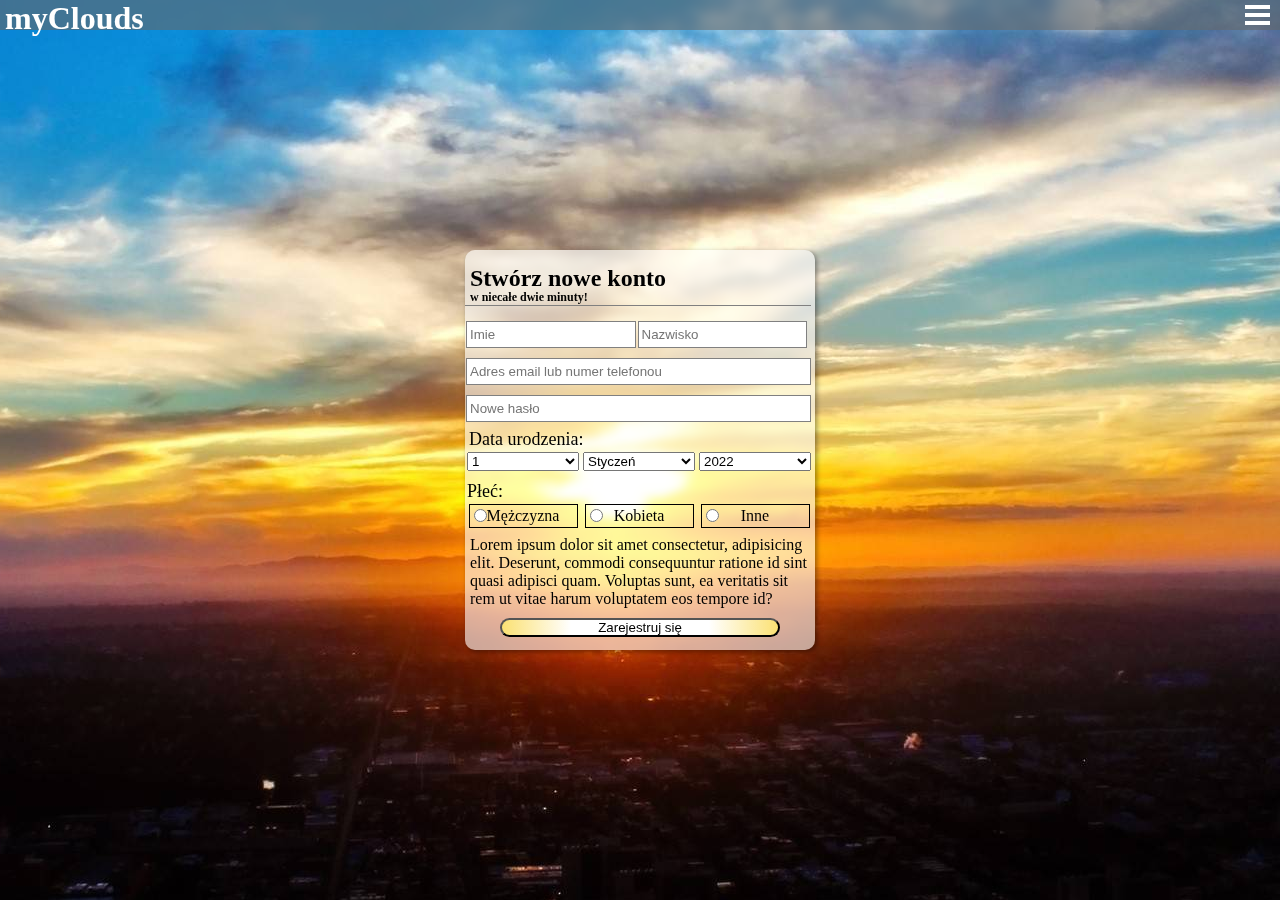
<file: createAccount.html>
<!DOCTYPE html>
<html lang="en">
<head>
    <meta charset="UTF-8">
    <meta name="viewport" content= "width=device-width, initial-scale=1.0">
    <meta name="author" content="Mansh">
    <title>Create New Account</title>
    <meta name="description" content="Registry">
    <link rel="stylesheet" href="style.css">
    <script src="script.js" async></script>
</head>
<body>
    <div class="registryBackground">
    </div>
    <!-- TOP PANEL - LOGO & DROPDOWN MENU -->
    <nav class="pageNavigation">
        <h1 class="logo"> <a href="index.html" id="logoLink">myClouds</a></h1>
        <div class="menuWrapper">
            <ul>
                <a href="#intro"><li>Pomysł na hobby</li></a>
                <li class="timelapseDIYList">Timelapse- zrób to sam!
                    <ul class="timelapseDIY">
                        <a href="#cloud1"> <li>Urządzenie</li> </a>
                        <a href="#cloud2"> <li>Statyw na nasze urządzenie</li> </a>
                        <a href="#cloud3"> <li>Czas</li> </a>
                        <a href="#cloud4"> <li>Obiekt naszego nagrania</li> </a>
                        <a href="#cloud5"> <li>Program do obróbki</li> </a>
                        <a href="#cloud6"> <li>Alternatywna metoda</li> </a>
                    </ul>
                </li>
                <a href="#timelapseGalery"><li>Galeria Timelapse</li></a>
        </ul>
            <form action="forms.txt" method="post" class="loginForm">
                <div class="loginSpace"> <label for="login">Login:</label> <input type="text" name="login" class="login" placeholder="example@domain.org"> <br></div>
                   <div class="passwordSpace"> <label for="password"> Password:</label> <input type="password" name="password" class="password" placeholder="password"> <br></div>
                   <div class="buttonsSpace"> 
                     <input type="submit" value="Log in" class="submitCredentials"> 
                     or 
                     <a href="createAccount.html"><input type="button" value="Create new account" class="createAccountButton"></a>
                 </div>
                    
               </form>
               <div class="colorSpace">
               <button class="burgerMenu">
                <div class="line" id="line1"></div>
                <div class="line" id="line2"></div>
                <div class="line" id="line3"></div>
              </button>
            </div>
            </div>
        
    </nav>
    <!-- REGISTRY PANEL -->
    <section class="registry">
        
        <form action="forms.txt" method="post" class="registryForm">
        <fieldset>
            <legend><h1>Stwórz nowe konto</h1>
                <h3>w niecałe dwie minuty!</h3></legend>
                <div class="name"><input type="text" name="newName" id="newName" placeholder="Imie" required></div>
                <div class="surname"><input type="text" name="newSurname" id="newSurname" placeholder="Nazwisko" required></div>
                <div class="contact"><input type="text" name="newContanct" id="newContact" placeholder="Adres email lub numer telefonou" required></div>
                <div class="newPassword"><input type="password" name="newPassword" id="newPassword" placeholder="Nowe hasło" required></div>
                <div class="birth">
                    <p class="birthDate">Data urodzenia:</p>
                    <select name="birthDay" id="birthDay">
                        <option value="1">1</option>
                        <option value="2">2</option>
                        <option value="3">3</option>
                        <option value="4">4</option>
                        <option value="5">5</option>
                        <option value="6">6</option>
                        <option value="7">7</option>
                        <option value="8">8</option>
                        <option value="9">9</option>
                        <option value="10">10</option>
                        <option value="11">11</option>
                        <option value="12">12</option>
                        <option value="13">13</option>
                        <option value="14">14</option>
                        <option value="15">15</option>
                        <option value="16">16</option>
                        <option value="17">17</option>
                        <option value="18">18</option>
                        <option value="19">19</option>
                        <option value="20">20</option>
                        <option value="21">21</option>
                        <option value="22">22</option>
                        <option value="23">23</option>
                        <option value="24">24</option>
                        <option value="25">25</option>
                        <option value="26">26</option>
                        <option value="27">27</option>
                        <option value="28">28</option>
                        <option value="29">29</option>
                        <option value="30">20</option>
                        <option value="31">31</option>
                    </select>
                    <select name="birthMonth" id="birthMonth">
                        <option value="1">Styczeń</option>
                        <option value="2">Luty</option>
                        <option value="3">Marzec</option>
                        <option value="4">Kwiecień</option>
                        <option value="5">Maj</option>
                        <option value="6">Czerwiec</option>
                        <option value="7">Lipiec</option>
                        <option value="8">Sierpień</option>
                        <option value="9">Wrzesień</option>
                        <option value="10">Październik</option>
                        <option value="11">Listopad</option>
                        <option value="12">Grudzień</option>
                    </select>
                    <select name="birthYear" id="birthYear">
                        <option value="2022">2022</option>
                        <option value="2021">2021</option>
                        <option value="2020">2020</option>
                        <option value="2019">2019</option>
                        <option value="2018">2018</option>
                        <option value="2017">2017</option>
                        <option value="2016">2016</option>
                        <option value="2015">2015</option>
                        <option value="2014">2014</option>
                        <option value="2013">2013</option>
                        <option value="2012">2012</option>
                        <option value="2011">2011</option>
                        <option value="2010">2010</option>
                        <option value="2009">2009</option>
                        <option value="2008">2008</option>
                        <option value="2007">2007</option>
                        <option value="2006">2006</option>
                        <option value="2005">2005</option>
                        <option value="2004">2004</option>
                        <option value="2003">2003</option>
                        <option value="2002">2002</option>
                        <option value="2001">2001</option>
                        <option value="2000">2000</option>
                        <option value="1999">1999</option>
                        <option value="1998">1998</option>
                        <option value="1997">1997</option>
                        <option value="1996">1996</option>
                        <option value="1995">1995</option>
                        <option value="1994">1994</option>
                        <option value="1993">1993</option>
                        <option value="1992">1992</option>
                        <option value="1991">1991</option>
                        <option value="1990">1990</option>
                        <option value="1989">1989</option>
                        <option value="1988">1988</option>
                        <option value="1987">1987</option>
                        <option value="1986">1986</option>
                        <option value="1985">1985</option>
                        <option value="1984">1984</option>
                        <option value="1983">1983</option>
                        <option value="1982">1982</option>
                        <option value="1981">1981</option>
                        <option value="1980">1980</option>
                        <option value="1979">1979</option>
                        <option value="1978">1978</option>
                        <option value="1977">1977</option>
                        <option value="1976">1976</option>
                        <option value="1975">1975</option>
                        <option value="1974">1974</option>
                        <option value="1973">1973</option>
                        <option value="1972">1972</option>
                        <option value="1971">1971</option>
                        <option value="1970">1970</option>
                        <option value="1969">1969</option>
                        <option value="1968">1968</option>
                        <option value="1967">1967</option>
                        <option value="1966">1966</option>
                        <option value="1965">1965</option>
                        <option value="1964">1964</option>
                        <option value="1963">1963</option>
                        <option value="1962">1962</option>
                        <option value="1961">1961</option>
                        <option value="1959">1959</option>
                        <option value="1960">1960</option>
                        <option value="1958">1958</option>
                        <option value="1957">1957</option>
                        <option value="1956">1956</option>
                        <option value="1955">1955</option>
                        <option value="1954">1954</option>
                        <option value="1953">1953</option>
                        <option value="1952">1952</option>
                        <option value="1951">1951</option>
                        <option value="1950">1950</option>
                        <option value="1949">1949</option>
                        <option value="1948">1948</option>
                        <option value="1947">1947</option>
                        <option value="1946">1946</option>
                        <option value="1945">1945</option>
                        <option value="1944">1944</option>
                        <option value="1943">1943</option>
                        <option value="1942">1942</option>
                        <option value="1941">1941</option>
                        <option value="1940">1940</option>
                        <option value="1939">1939</option>
                        <option value="1938">1938</option>
                        <option value="1937">1937</option>
                        <option value="1936">1936</option>
                        <option value="1935">1935</option>
                        <option value="1934">1934</option>
                        <option value="1933">1933</option>
                        <option value="1932">1932</option>
                        <option value="1931">1931</option>
                        <option value="1930">1930</option>
                        <option value="1929">1929</option>
                        <option value="1928">1928</option>
                        <option value="1927">1927</option>
                        <option value="1926">1926</option>
                        <option value="1925">1925</option>
                        <option value="1924">1924</option>
                        <option value="1923">1923</option>
                        <option value="1922">1922</option>
                        <option value="1921">1921</option>
                        <option value="1920">1920</option>
                        <option value="1919">1919</option>
                        <option value="1918">1918</option>
                        <option value="1917">1917</option>
                        <option value="1916">1916</option>
                        <option value="1915">1915</option>
                        <option value="1914">1914</option>
                        <option value="1913">1913</option>
                        <option value="1912">1912</option>
                        <option value="1911">1911</option>
                        <option value="1910">1910</option>
                        <option value="1909">1909</option>
                        <option value="1908">1908</option>
                        <option value="1907">1907</option>
                        <option value="1906">1906</option>
                        <option value="1905">1905</option>
                        <option value="1904">1904</option>
                        <option value="1903">1903</option>
                        <option value="1902">1902</option>
                        <option value="1901">1901</option>
                    </select>
                </div>

                <div class="sex">
                    <p>Płeć:</p>
                    <div class="inputs"><input type="radio" name="sex" id="male" value="male"> <label for="male" >Mężczyzna</label></div>
                    <div class="inputs"><input type="radio" name="sex" id="female" value="female"> <label for="female" >Kobieta</label></div>
                    <div class="inputs"><input type="radio" name="sex" id="Other" value="Other"> <label for="Other" >Inne</label></div>
                </div>
        </fieldset>
        <p>Lorem ipsum dolor sit amet consectetur, adipisicing elit. Deserunt, commodi consequuntur ratione id sint quasi adipisci quam. Voluptas sunt, ea veritatis sit rem ut vitae harum voluptatem eos tempore id?</p>
        <button id="registryButton">Zarejestruj się</button>
    </form>
    </section>
   
</body>
</file>
<file: style.css>
* {
  margin: 0;
  padding: 0;
}

html {
  scroll-behavior: smooth;
}

::-webkit-scrollbar {
  background: rgba(104, 103, 103, 0.6);
  -webkit-backdrop-filter: blur(4px);
          backdrop-filter: blur(4px);
  width: 10px;
}

::-webkit-scrollbar-thumb {
  background: rgba(255, 255, 255, 0.6);
  -webkit-backdrop-filter: blur(4px);
          backdrop-filter: blur(4px);
  border-radius: 50px;
}

::-webkit-scrollbar-thumb:hover {
  background-color: lightblue;
}

.pageNavigation {
  z-index: 100 !important;
  position: fixed;
  display: inline-block;
  background: rgba(104, 103, 103, 0.6);
  -webkit-backdrop-filter: blur(4px);
          backdrop-filter: blur(4px);
  width: calc((100% - 185px));
  height: 30px;
  top: 0px;
}

.pageNavigation .logo {
  position: relative;
  top: 0px;
  left: 5px;
  z-index: 10;
  width: 100px;
}

.pageNavigation .logo #logoLink {
  text-decoration: none;
  color: white;
}

.pageNavigation .logo #logoLink:hover {
  text-shadow: 5px 5px 5px 15px black;
}

.pageNavigation .menuWrapper {
  position: absolute;
  bottom: 0px;
  right: -185px;
  width: 185px;
  -webkit-transition: 2s;
  transition: 2s;
}

.pageNavigation .menuWrapper ul {
  background: rgba(255, 255, 255, 0.6);
  -webkit-backdrop-filter: blur(4px);
          backdrop-filter: blur(4px);
}

.pageNavigation .menuWrapper ul .timelapseDIYList .timelapseTriangle {
  margin-top: -15px;
  margin-bottom: -5px;
  -webkit-transform: rotateZ(180deg);
          transform: rotateZ(180deg);
  -webkit-animation: timelapseDIYDropdown 1s infinite;
          animation: timelapseDIYDropdown 1s infinite;
}

@-webkit-keyframes timelapseDIYDropdown {
  0% {
    -webkit-transform: translateY(-2px) rotateZ(180deg);
            transform: translateY(-2px) rotateZ(180deg);
  }
  50% {
    -webkit-transform: translateY(2px) rotateZ(180deg);
            transform: translateY(2px) rotateZ(180deg);
  }
  100% {
    -webkit-transform: translateY(-2px) rotateZ(180deg);
            transform: translateY(-2px) rotateZ(180deg);
  }
}

@keyframes timelapseDIYDropdown {
  0% {
    -webkit-transform: translateY(-2px) rotateZ(180deg);
            transform: translateY(-2px) rotateZ(180deg);
  }
  50% {
    -webkit-transform: translateY(2px) rotateZ(180deg);
            transform: translateY(2px) rotateZ(180deg);
  }
  100% {
    -webkit-transform: translateY(-2px) rotateZ(180deg);
            transform: translateY(-2px) rotateZ(180deg);
  }
}

.pageNavigation .menuWrapper ul .timelapseDIYList .timelapseTriangleOn {
  -webkit-animation: timelapseDIYDropdownOn 1s infinite;
          animation: timelapseDIYDropdownOn 1s infinite;
}

@-webkit-keyframes timelapseDIYDropdownOn {
  0% {
    -webkit-transform: translateY(-2px);
            transform: translateY(-2px);
  }
  50% {
    -webkit-transform: translateY(2px);
            transform: translateY(2px);
  }
  100% {
    -webkit-transform: translateY(-2px);
            transform: translateY(-2px);
  }
}

@keyframes timelapseDIYDropdownOn {
  0% {
    -webkit-transform: translateY(-2px);
            transform: translateY(-2px);
  }
  50% {
    -webkit-transform: translateY(2px);
            transform: translateY(2px);
  }
  100% {
    -webkit-transform: translateY(-2px);
            transform: translateY(-2px);
  }
}

.pageNavigation .menuWrapper ul a {
  position: relative;
  width: 100%;
  text-align: center;
  height: 30px;
  border: 1px solid black;
  line-height: 30px;
  display: block;
  text-decoration: none;
}

.pageNavigation .menuWrapper ul a li {
  list-style-type: none;
  color: black;
}

.pageNavigation .menuWrapper ul a li:hover {
  background: rgba(104, 103, 103, 0.6);
  -webkit-backdrop-filter: blur(4px);
          backdrop-filter: blur(4px);
}

.pageNavigation .menuWrapper ul li {
  list-style-type: none;
  color: black;
  line-height: 30px;
  text-align: center;
  width: 100%;
  overflow: hidden;
}

.pageNavigation .menuWrapper ul li:hover {
  cursor: pointer;
}

.pageNavigation .menuWrapper ul li .timelapseDIY {
  margin: 0;
  position: relative;
  display: none;
}

.pageNavigation .menuWrapper ul li .timelapseDIYOn {
  display: block;
}

.pageNavigation .menuWrapper .loginForm {
  text-align: center;
  margin: 0px 0px;
  padding-top: 10px;
  padding-bottom: 10px;
  background: rgba(255, 255, 255, 0.6);
  -webkit-backdrop-filter: blur(4px);
          backdrop-filter: blur(4px);
}

.pageNavigation .menuWrapper .loginForm .buttonsSpace {
  font-size: 10px;
  margin: 10px 0px;
}

.pageNavigation .menuWrapper .loginForm .buttonsSpace .submitCredentials:hover, .pageNavigation .menuWrapper .loginForm .buttonsSpace .createAccountButton:hover {
  cursor: pointer;
}

.pageNavigation .menuWrapper .colorSpace {
  position: relative;
  bottom: 0px;
  width: 100%;
  height: 30px;
  background: rgba(104, 103, 103, 0.6);
  -webkit-backdrop-filter: blur(4px);
          backdrop-filter: blur(4px);
}

.pageNavigation .menuWrapper .colorSpace .burgerMenu {
  border: none;
  background-color: rgba(0, 0, 0, 0);
  position: absolute;
  top: 1px;
  right: 10px;
}

.pageNavigation .menuWrapper .colorSpace .burgerMenu:hover {
  cursor: pointer;
}

.pageNavigation .menuWrapper .colorSpace .burgerMenu:hover .line {
  background-color: lightblue;
}

.pageNavigation .menuWrapper .colorSpace .burgerMenu .line {
  position: relative;
  width: 25px;
  height: 4px;
  margin: 4px 0px;
  background-color: white;
  -webkit-transition: 2s;
  transition: 2s;
}

.pageNavigation .menuWrapperOn {
  -webkit-transition: 2s;
  transition: 2s;
  -webkit-transform: translateY(calc(100% - 30px));
          transform: translateY(calc(100% - 30px));
}

.pageNavigation .menuWrapperOn .burgerMenu #line1 {
  -webkit-transition: 2s;
  transition: 2s;
  -webkit-transform: translate(2px, 8px) rotate(45deg);
          transform: translate(2px, 8px) rotate(45deg);
}

.pageNavigation .menuWrapperOn .burgerMenu #line2 {
  -webkit-transition: 2s;
  transition: 2s;
  -webkit-transform: scaleX(0);
          transform: scaleX(0);
}

.pageNavigation .menuWrapperOn .burgerMenu #line3 {
  -webkit-transition: 2s;
  transition: 2s;
  -webkit-transform: translate(2px, -8px) rotate(-45deg);
          transform: translate(2px, -8px) rotate(-45deg);
}

@media screen and (max-width: 800px) {
  .pageNavigation {
    width: 100%;
  }
  .pageNavigation .menuWrapper {
    position: absolute;
    width: 100%;
    left: 0px;
    z-index: 20;
    background-color: rgba(0, 0, 0, 0);
    -webkit-backdrop-filter: none;
            backdrop-filter: none;
    -webkit-transition: 2s;
    transition: 2s;
  }
  .pageNavigation .menuWrapper ul .timelapseDIYList {
    line-height: 50px;
    font-size: 30px;
  }
  .pageNavigation .menuWrapper ul .timelapseDIYList ul a li {
    font-size: 20px;
  }
  .pageNavigation .menuWrapper ul a {
    height: 50px;
  }
  .pageNavigation .menuWrapper ul a li {
    position: relative;
    line-height: 50px;
    font-size: 30px;
  }
  .pageNavigation .menuWrapper .loginForm .loginSpace, .pageNavigation .menuWrapper .loginForm .passwordSpace {
    font-size: 30px;
  }
  .pageNavigation .menuWrapper .loginForm .loginSpace .login, .pageNavigation .menuWrapper .loginForm .loginSpace .password, .pageNavigation .menuWrapper .loginForm .passwordSpace .login, .pageNavigation .menuWrapper .loginForm .passwordSpace .password {
    width: 250px;
    height: 35px;
    font-size: 22px;
    padding-left: 10px;
    margin: 4px 0px 4px 0px;
  }
  .pageNavigation .menuWrapper .loginForm .loginSpace .login, .pageNavigation .menuWrapper .loginForm .passwordSpace .login {
    margin-left: 43px;
  }
  .pageNavigation .menuWrapper .loginForm .buttonsSpace {
    font-size: 18px;
  }
  .pageNavigation .menuWrapper .loginForm .buttonsSpace .submitCredentials, .pageNavigation .menuWrapper .loginForm .buttonsSpace .createAccountButton {
    font-size: 20px;
    padding: 5px;
  }
  .pageNavigation .menuWrapper .colorSpace {
    background-color: rgba(0, 0, 0, 0);
    -webkit-backdrop-filter: none;
            backdrop-filter: none;
    -webkit-transition: 2s;
    transition: 2s;
  }
  .pageNavigation .menuWrapper .colorSpace .burgerMenu {
    position: absolute;
    right: 5px;
  }
  .pageNavigation .menuWrapperOn {
    background: rgba(255, 255, 255, 0.6);
    -webkit-backdrop-filter: blur(4px);
            backdrop-filter: blur(4px);
    -webkit-transition: 2s;
    transition: 2s;
  }
  .pageNavigation .menuWrapperOn .colorSpace {
    background: rgba(104, 103, 103, 0.6);
    -webkit-backdrop-filter: blur(4px);
            backdrop-filter: blur(4px);
    -webkit-transition: 2s;
    transition: 2s;
  }
}

.videoBackground {
  height: 100vh;
  overflow: hidden;
}

.videoBackground .videoBg {
  position: relative;
  background-position: center center;
  z-index: -100;
}

.videoBackground .whiteWindow {
  position: absolute;
  bottom: 0px;
  z-index: 1;
  width: 100%;
}

.intro {
  position: relative;
}

.intro .cloudsStaring {
  width: 100%;
  position: relative;
}

.intro .headerIntro {
  position: absolute;
  direction: rtl;
  top: 150px;
  right: 150px;
  width: 60%;
  font-size: 2.6em;
  font-weight: 600;
}

.intro h1 {
  position: absolute;
  direction: ltr;
  top: 70%;
  left: 150px;
  color: white;
  width: 60%;
  font-size: 2.6em;
  font-weight: 600;
}

@media only screen and (max-width: 1450px) and (min-width: 800px) {
  .intro .headerIntro, .intro h1 {
    font-size: 25px;
  }
  .intro h1 {
    top: 65%;
  }
}

@media screen and (max-width: 800px) {
  .videoBackground .videoBg {
    margin-left: -50%;
  }
  .intro {
    overflow-x: hidden;
  }
  .intro .cloudsStaring {
    height: 100vh;
  }
  .intro .headerIntro {
    font-size: 16px;
    top: 10%;
    right: 10%;
    width: 80%;
  }
  .intro h1 {
    font-size: 12px;
    left: 10%;
    bottom: 10%;
    width: 80%;
  }
}

#timelapseDIY header {
  margin-bottom: -110px;
}

#timelapseDIY header .brain {
  width: 100%;
  margin-top: -150px;
  position: relative;
  margin-bottom: -110px;
}

#timelapseDIY header h1 {
  font-size: 2.8rem;
  position: relative;
  top: -220px;
  color: black;
  text-align: center;
  -webkit-text-stroke-width: 1px;
  -webkit-text-stroke-color: white;
}

@media screen and (max-width: 900px) {
  #timelapseDIY {
    width: 100%;
  }
  #timelapseDIY header .brain {
    height: 100vh;
    margin-top: -150px;
    position: relative;
    margin-bottom: -110px;
  }
  #timelapseDIY header h1 {
    font-size: 25px;
    position: relative;
    top: -320px;
    color: white;
    text-align: center;
    text-shadow: 1px 1px 2px black, -1px -1px 2px black;
  }
}

#cloud1 {
  height: 100vh;
  width: 100%;
  overflow: hidden;
  position: relative;
  background-attachment: fixed;
  background-repeat: no-repeat;
  background-position: center center;
  background-size: cover;
  background-image: url("images/cloud1.jpg");
}

#cloud1 .cloudName {
  position: relative;
  text-align: center;
  top: 0;
  width: 100%;
  height: 50px;
  line-height: 50px;
  font-size: 25px;
  color: white;
  background-color: black;
  opacity: 0.8;
}

#cloud2 {
  height: 100vh;
  width: 100%;
  overflow: hidden;
  position: relative;
  background-attachment: fixed;
  background-repeat: no-repeat;
  background-position: center center;
  background-size: cover;
  background-image: url("images/cloud2.jpg");
}

#cloud2 .cloudName {
  position: relative;
  text-align: center;
  top: 0;
  width: 100%;
  height: 50px;
  line-height: 50px;
  font-size: 25px;
  color: white;
  background-color: black;
  opacity: 0.8;
}

#cloud3 {
  height: 100vh;
  width: 100%;
  overflow: hidden;
  position: relative;
  background-attachment: fixed;
  background-repeat: no-repeat;
  background-position: center center;
  background-size: cover;
  background-image: url("images/cloud3.jpg");
}

#cloud3 .cloudName {
  position: relative;
  text-align: center;
  top: 0;
  width: 100%;
  height: 50px;
  line-height: 50px;
  font-size: 25px;
  color: white;
  background-color: black;
  opacity: 0.8;
}

#cloud4 {
  height: 100vh;
  width: 100%;
  overflow: hidden;
  position: relative;
  background-attachment: fixed;
  background-repeat: no-repeat;
  background-position: center center;
  background-size: cover;
  background-image: url("images/cloud4.jpg");
}

#cloud4 .cloudName {
  position: relative;
  text-align: center;
  top: 0;
  width: 100%;
  height: 50px;
  line-height: 50px;
  font-size: 25px;
  color: white;
  background-color: black;
  opacity: 0.8;
}

#cloud5 {
  height: 100vh;
  width: 100%;
  overflow: hidden;
  position: relative;
  background-attachment: fixed;
  background-repeat: no-repeat;
  background-position: center center;
  background-size: cover;
  background-image: url("images/cloud5.jpg");
}

#cloud5 .cloudName {
  position: relative;
  text-align: center;
  top: 0;
  width: 100%;
  height: 50px;
  line-height: 50px;
  font-size: 25px;
  color: white;
  background-color: black;
  opacity: 0.8;
}

#cloud6 {
  height: 100vh;
  width: 100%;
  overflow: hidden;
  position: relative;
  background-attachment: fixed;
  background-repeat: no-repeat;
  background-position: center center;
  background-size: cover;
  background-image: url("images/cloud6.jpg");
}

#cloud6 .cloudName {
  position: relative;
  text-align: center;
  top: 0;
  width: 100%;
  height: 50px;
  line-height: 50px;
  font-size: 25px;
  color: white;
  background-color: black;
  opacity: 0.8;
}

.cloud1, .easingOn {
  height: 100%;
  width: 100%;
  overflow: hidden;
  position: relative;
  color: black;
  font-size: 35px;
  opacity: 0;
  -webkit-transition: 1s;
  transition: 1s;
  line-height: 100vh;
  text-align: center;
  left: 10%;
}

.cloud1 .stepsContainer, .easingOn .stepsContainer {
  position: relative;
  margin: 0 25%;
  width: 70%;
  height: 90%;
  border-radius: 0 0 20px 20px;
  background: rgba(255, 255, 255, 0.6);
  -webkit-backdrop-filter: blur(4px);
          backdrop-filter: blur(4px);
  display: -ms-grid;
  display: grid;
  -ms-grid-columns: 2fr 1fr;
      grid-template-columns: 2fr 1fr;
  -ms-grid-rows: 1fr;
      grid-template-rows: 1fr;
  -webkit-box-align: center;
      -ms-flex-align: center;
          align-items: center;
  text-align: center;
}

.cloud1 .stepsContainer p, .easingOn .stepsContainer p {
  position: relative;
  font-size: 20px;
  width: 100%;
  height: 100%;
  font-family: Arial, Helvetica, sans-serif;
  line-height: 25px;
  padding: 50px;
  display: -webkit-box;
  display: -ms-flexbox;
  display: flex;
  -webkit-box-align: center;
      -ms-flex-align: center;
          align-items: center;
}

.cloud1 .stepsContainer .stepsImages, .easingOn .stepsContainer .stepsImages {
  position: relative;
  padding: 50px 50px 50px 50px;
  width: 200px;
}

@media screen and (max-width: 800px) {
  .cloud1 .stepsContainer, .easingOn .stepsContainer {
    position: relative;
    width: 110%;
    height: 100%;
    left: -10%;
    margin: 0 10% 0 10%;
    padding: 0;
    display: -webkit-box;
    display: -ms-flexbox;
    display: flex;
    -webkit-box-orient: vertical;
    -webkit-box-direction: normal;
        -ms-flex-direction: column;
            flex-direction: column;
  }
  .cloud1 .stepsContainer p, .easingOn .stepsContainer p {
    width: 80%;
    margin: 0;
    text-align: center;
  }
  .cloud1 .stepsContainer img, .easingOn .stepsContainer img {
    max-width: 150px;
    bottom: 50px;
  }
}

.cloud2 {
  height: 100%;
  width: 100%;
  overflow: hidden;
  position: relative;
  color: black;
  font-size: 35px;
  opacity: 0;
  -webkit-transition: 1s;
  transition: 1s;
  line-height: 100vh;
  text-align: center;
  left: 10%;
}

.cloud2 .stepsContainer {
  position: relative;
  margin: 0 25%;
  width: 70%;
  height: 90%;
  border-radius: 0 0 20px 20px;
  background: rgba(255, 255, 255, 0.6);
  -webkit-backdrop-filter: blur(4px);
          backdrop-filter: blur(4px);
  display: -ms-grid;
  display: grid;
  -ms-grid-columns: 2fr 1fr;
      grid-template-columns: 2fr 1fr;
  -ms-grid-rows: 1fr;
      grid-template-rows: 1fr;
  -webkit-box-align: center;
      -ms-flex-align: center;
          align-items: center;
  text-align: center;
}

.cloud2 .stepsContainer p {
  position: relative;
  font-size: 20px;
  width: 100%;
  height: 100%;
  font-family: Arial, Helvetica, sans-serif;
  line-height: 25px;
  padding: 50px;
  display: -webkit-box;
  display: -ms-flexbox;
  display: flex;
  -webkit-box-align: center;
      -ms-flex-align: center;
          align-items: center;
}

.cloud2 .stepsContainer .stepsImages {
  position: relative;
  padding: 50px 50px 50px 50px;
  width: 200px;
}

@media screen and (max-width: 800px) {
  .cloud2 .stepsContainer {
    position: relative;
    width: 110%;
    height: 100%;
    left: -10%;
    margin: 0 10% 0 10%;
    padding: 0;
    display: -webkit-box;
    display: -ms-flexbox;
    display: flex;
    -webkit-box-orient: vertical;
    -webkit-box-direction: normal;
        -ms-flex-direction: column;
            flex-direction: column;
  }
  .cloud2 .stepsContainer p {
    width: 80%;
    margin: 0;
    text-align: center;
  }
  .cloud2 .stepsContainer img {
    max-width: 150px;
    bottom: 50px;
  }
}

.cloud3 {
  height: 100%;
  width: 100%;
  overflow: hidden;
  position: relative;
  color: black;
  font-size: 35px;
  opacity: 0;
  -webkit-transition: 1s;
  transition: 1s;
  line-height: 100vh;
  text-align: center;
  left: 10%;
}

.cloud3 .stepsContainer {
  position: relative;
  margin: 0 25%;
  width: 70%;
  height: 90%;
  border-radius: 0 0 20px 20px;
  background: rgba(255, 255, 255, 0.6);
  -webkit-backdrop-filter: blur(4px);
          backdrop-filter: blur(4px);
  display: -ms-grid;
  display: grid;
  -ms-grid-columns: 2fr 1fr;
      grid-template-columns: 2fr 1fr;
  -ms-grid-rows: 1fr;
      grid-template-rows: 1fr;
  -webkit-box-align: center;
      -ms-flex-align: center;
          align-items: center;
  text-align: center;
}

.cloud3 .stepsContainer p {
  position: relative;
  font-size: 20px;
  width: 100%;
  height: 100%;
  font-family: Arial, Helvetica, sans-serif;
  line-height: 25px;
  padding: 50px;
  display: -webkit-box;
  display: -ms-flexbox;
  display: flex;
  -webkit-box-align: center;
      -ms-flex-align: center;
          align-items: center;
}

.cloud3 .stepsContainer .stepsImages {
  position: relative;
  padding: 50px 50px 50px 50px;
  width: 200px;
}

@media screen and (max-width: 800px) {
  .cloud3 .stepsContainer {
    position: relative;
    width: 110%;
    height: 100%;
    left: -10%;
    margin: 0 10% 0 10%;
    padding: 0;
    display: -webkit-box;
    display: -ms-flexbox;
    display: flex;
    -webkit-box-orient: vertical;
    -webkit-box-direction: normal;
        -ms-flex-direction: column;
            flex-direction: column;
  }
  .cloud3 .stepsContainer p {
    width: 80%;
    margin: 0;
    text-align: center;
  }
  .cloud3 .stepsContainer img {
    max-width: 150px;
    bottom: 50px;
  }
}

.cloud4 {
  height: 100%;
  width: 100%;
  overflow: hidden;
  position: relative;
  color: black;
  font-size: 35px;
  opacity: 0;
  -webkit-transition: 1s;
  transition: 1s;
  line-height: 100vh;
  text-align: center;
  left: 10%;
}

.cloud4 .stepsContainer {
  position: relative;
  margin: 0 25%;
  width: 70%;
  height: 90%;
  border-radius: 0 0 20px 20px;
  background: rgba(255, 255, 255, 0.6);
  -webkit-backdrop-filter: blur(4px);
          backdrop-filter: blur(4px);
  display: -ms-grid;
  display: grid;
  -ms-grid-columns: 2fr 1fr;
      grid-template-columns: 2fr 1fr;
  -ms-grid-rows: 1fr;
      grid-template-rows: 1fr;
  -webkit-box-align: center;
      -ms-flex-align: center;
          align-items: center;
  text-align: center;
}

.cloud4 .stepsContainer p {
  position: relative;
  font-size: 20px;
  width: 100%;
  height: 100%;
  font-family: Arial, Helvetica, sans-serif;
  line-height: 25px;
  padding: 50px;
  display: -webkit-box;
  display: -ms-flexbox;
  display: flex;
  -webkit-box-align: center;
      -ms-flex-align: center;
          align-items: center;
}

.cloud4 .stepsContainer .stepsImages {
  position: relative;
  padding: 50px 50px 50px 50px;
  width: 200px;
}

@media screen and (max-width: 800px) {
  .cloud4 .stepsContainer {
    position: relative;
    width: 110%;
    height: 100%;
    left: -10%;
    margin: 0 10% 0 10%;
    padding: 0;
    display: -webkit-box;
    display: -ms-flexbox;
    display: flex;
    -webkit-box-orient: vertical;
    -webkit-box-direction: normal;
        -ms-flex-direction: column;
            flex-direction: column;
  }
  .cloud4 .stepsContainer p {
    width: 80%;
    margin: 0;
    text-align: center;
  }
  .cloud4 .stepsContainer img {
    max-width: 150px;
    bottom: 50px;
  }
}

.cloud5 {
  height: 100%;
  width: 100%;
  overflow: hidden;
  position: relative;
  color: black;
  font-size: 35px;
  opacity: 0;
  -webkit-transition: 1s;
  transition: 1s;
  line-height: 100vh;
  text-align: center;
  left: 10%;
}

.cloud5 .stepsContainer {
  position: relative;
  margin: 0 25%;
  width: 70%;
  height: 90%;
  border-radius: 0 0 20px 20px;
  background: rgba(255, 255, 255, 0.6);
  -webkit-backdrop-filter: blur(4px);
          backdrop-filter: blur(4px);
  display: -ms-grid;
  display: grid;
  -ms-grid-columns: 2fr 1fr;
      grid-template-columns: 2fr 1fr;
  -ms-grid-rows: 1fr;
      grid-template-rows: 1fr;
  -webkit-box-align: center;
      -ms-flex-align: center;
          align-items: center;
  text-align: center;
}

.cloud5 .stepsContainer p {
  position: relative;
  font-size: 20px;
  width: 100%;
  height: 100%;
  font-family: Arial, Helvetica, sans-serif;
  line-height: 25px;
  padding: 50px;
  display: -webkit-box;
  display: -ms-flexbox;
  display: flex;
  -webkit-box-align: center;
      -ms-flex-align: center;
          align-items: center;
}

.cloud5 .stepsContainer .stepsImages {
  position: relative;
  padding: 50px 50px 50px 50px;
  width: 200px;
}

@media screen and (max-width: 800px) {
  .cloud5 .stepsContainer {
    position: relative;
    width: 110%;
    height: 100%;
    left: -10%;
    margin: 0 10% 0 10%;
    padding: 0;
    display: -webkit-box;
    display: -ms-flexbox;
    display: flex;
    -webkit-box-orient: vertical;
    -webkit-box-direction: normal;
        -ms-flex-direction: column;
            flex-direction: column;
  }
  .cloud5 .stepsContainer p {
    width: 80%;
    margin: 0;
    text-align: center;
  }
  .cloud5 .stepsContainer img {
    max-width: 150px;
    bottom: 50px;
  }
}

.cloud6 {
  height: 100%;
  width: 100%;
  overflow: hidden;
  position: relative;
  color: black;
  font-size: 35px;
  opacity: 0;
  -webkit-transition: 1s;
  transition: 1s;
  line-height: 100vh;
  text-align: center;
  left: 10%;
}

.cloud6 .stepsContainer {
  position: relative;
  margin: 0 25%;
  width: 70%;
  height: 90%;
  border-radius: 0 0 20px 20px;
  background: rgba(255, 255, 255, 0.6);
  -webkit-backdrop-filter: blur(4px);
          backdrop-filter: blur(4px);
  display: -ms-grid;
  display: grid;
  -ms-grid-columns: 2fr 1fr;
      grid-template-columns: 2fr 1fr;
  -ms-grid-rows: 1fr;
      grid-template-rows: 1fr;
  -webkit-box-align: center;
      -ms-flex-align: center;
          align-items: center;
  text-align: center;
}

.cloud6 .stepsContainer p {
  position: relative;
  font-size: 20px;
  width: 100%;
  height: 100%;
  font-family: Arial, Helvetica, sans-serif;
  line-height: 25px;
  padding: 50px;
  display: -webkit-box;
  display: -ms-flexbox;
  display: flex;
  -webkit-box-align: center;
      -ms-flex-align: center;
          align-items: center;
}

.cloud6 .stepsContainer .stepsImages {
  position: relative;
  padding: 50px 50px 50px 50px;
  width: 200px;
}

@media screen and (max-width: 800px) {
  .cloud6 .stepsContainer {
    position: relative;
    width: 110%;
    height: 100%;
    left: -10%;
    margin: 0 10% 0 10%;
    padding: 0;
    display: -webkit-box;
    display: -ms-flexbox;
    display: flex;
    -webkit-box-orient: vertical;
    -webkit-box-direction: normal;
        -ms-flex-direction: column;
            flex-direction: column;
  }
  .cloud6 .stepsContainer p {
    width: 80%;
    margin: 0;
    text-align: center;
  }
  .cloud6 .stepsContainer img {
    max-width: 150px;
    bottom: 50px;
  }
}

.easingOn {
  width: 110%;
  left: -15%;
  -webkit-transition: 2s;
  transition: 2s;
  visibility: visible;
  opacity: 1;
}

@media screen and (max-width: 800px) {
  .easingOn {
    left: -10%;
  }
}

#timelapseGalery {
  width: 100%;
  height: 100vh;
  display: -webkit-box;
  display: -ms-flexbox;
  display: flex;
  -webkit-box-align: center;
      -ms-flex-align: center;
          align-items: center;
  -webkit-box-pack: center;
      -ms-flex-pack: center;
          justify-content: center;
  position: relative;
  background-color: lightgrey;
}

#timelapseGalery .actualTimelapse {
  position: relative;
  width: 60%;
  margin-top: -10%;
}

#timelapseGalery .actualTimelapse video {
  width: 100%;
}

#timelapseGalery .timelapseContainer {
  position: absolute;
  top: 100%;
  overflow: hidden;
  width: 101%;
  height: auto;
  left: 0;
  margin-left: 0px;
  margin-top: 1%;
}

#timelapseGalery .timelapseContainer .timelapses {
  width: 200%;
  -webkit-transition: 2s;
  transition: 2s;
}

#timelapseGalery .timelapseContainer .timelapses .timelapse {
  position: relative;
  width: 12%;
  margin: 1%;
  display: inline-block;
  margin: 2px 0 0 0;
}

#timelapseGalery .timelapseContainer .timelapses .timelapse:hover {
  cursor: pointer;
}

#timelapseGalery .timelapseContainer .timelapsesOn {
  -webkit-transition: 2s;
  transition: 2s;
  -webkit-transform: translateX(-48%);
          transform: translateX(-48%);
}

#timelapseGalery .timelapseContainer .previousTimelapse {
  position: absolute;
  width: 15px;
  height: 95%;
  left: 0px;
  border: 1px solid black;
  background-color: white;
  z-index: 1;
  text-align: center;
  -webkit-transition: 0.2s;
  transition: 0.2s;
  border-radius: 5px 0px 0px 5px;
  display: -webkit-box;
  display: -ms-flexbox;
  display: flex;
  -webkit-box-align: center;
      -ms-flex-align: center;
          align-items: center;
  bottom: 2px;
}

#timelapseGalery .timelapseContainer .previousTimelapse:hover {
  cursor: pointer;
  background-color: lightgrey;
  -webkit-transition: 0.2s;
  transition: 0.2s;
}

#timelapseGalery .timelapseContainer .previousTimelapseOn {
  background-color: grey;
}

#timelapseGalery .timelapseContainer .previousTimelapseOn:hover {
  cursor: default;
  background-color: grey;
}

#timelapseGalery .timelapseContainer .nextTimelapse {
  position: absolute;
  width: 15px;
  height: 95%;
  right: 0px;
  border: 1px solid black;
  background-color: white;
  z-index: 10;
  text-align: center;
  -webkit-transition: 0.2s;
  transition: 0.2s;
  border-radius: 0px 5px 5px 0px;
  bottom: 2px;
  display: -webkit-box;
  display: -ms-flexbox;
  display: flex;
  -webkit-box-align: center;
      -ms-flex-align: center;
          align-items: center;
  right: 0%;
}

#timelapseGalery .timelapseContainer .nextTimelapse:hover {
  cursor: pointer;
  background-color: lightgrey;
  -webkit-transition: 0.2s;
  transition: 0.2s;
}

#timelapseGalery .timelapseContainer .nextTimelapseOn {
  background-color: grey;
}

#timelapseGalery .timelapseContainer .nextTimelapseOn:hover {
  cursor: default;
  background-color: grey;
}

@media screen and (max-width: 800px) {
  #timelapseGalery .actualTimelapse {
    top: 0px;
    width: 90%;
  }
  #timelapseGalery .actualTimelapse .timelapses {
    width: 200%;
  }
  #timelapseGalery .actualTimelapse .timelapses .timelapse {
    width: 11%;
    margin: 0%;
  }
  #timelapseGalery .actualTimelapse .timelapsesOn {
    -webkit-transition: 2s;
    transition: 2s;
    -webkit-transform: translateX(-40%);
            transform: translateX(-40%);
  }
}

footer {
  margin: 30px;
}

footer p {
  text-align: center;
}

footer form legend {
  padding: 15px;
}

footer form fieldset {
  padding: 10px;
}

footer form fieldset span {
  margin-bottom: 15px;
}

.registry {
  position: absolute;
  min-width: 220px;
  max-width: 350px;
  min-height: 400px;
  top: 50%;
  left: 50%;
  -webkit-transform: translate(-50%, -50%);
          transform: translate(-50%, -50%);
  border-radius: 10px;
  -webkit-box-shadow: 2px 2px 5px rgba(0, 0, 0, 0.4);
          box-shadow: 2px 2px 5px rgba(0, 0, 0, 0.4);
  background: rgba(255, 255, 255, 0.6);
  -webkit-backdrop-filter: blur(4px);
          backdrop-filter: blur(4px);
}

.registry .registryForm {
  position: relative;
  top: 15px;
}

.registry .registryForm fieldset {
  border: none;
}

.registry .registryForm fieldset legend {
  padding: 0 5px 0 5px;
  color: black;
  margin-bottom: 10px;
  border-bottom: 1px solid grey;
  width: 96%;
}

.registry .registryForm fieldset legend h1 {
  font-size: 24px;
}

.registry .registryForm fieldset legend h3 {
  margin-top: -2px;
  font-size: 12px;
}

.registry .registryForm fieldset #newName {
  position: relative;
  width: 47%;
  margin: 5px 1px 5px 1px;
  float: left;
  height: 25px;
  border: 1px solid grey;
  padding-left: 3px;
}

.registry .registryForm fieldset #newSurname {
  position: relative;
  width: 47%;
  margin: 5px 1px 5px 1px;
  float: left;
  height: 25px;
  border: 1px solid grey;
  padding-left: 3px;
}

.registry .registryForm fieldset #newContact {
  width: 97%;
  margin: 5px 1px 5px 1px;
  height: 25px;
  border: 1px solid grey;
  padding-left: 3px;
}

.registry .registryForm fieldset #newPassword {
  width: 97%;
  margin: 5px 1px 5px 1px;
  height: 25px;
  border: 1px solid grey;
  padding-left: 3px;
}

.registry .registryForm fieldset .birth {
  width: 100%;
  height: 50px;
  margin-left: 2px;
}

.registry .registryForm fieldset .birth p {
  font-size: 18px;
  margin: 2px;
}

.registry .registryForm fieldset .birth #birthDay {
  width: 32%;
}

.registry .registryForm fieldset .birth #birthMonth {
  width: 32%;
}

.registry .registryForm fieldset .birth #birthYear {
  width: 32%;
}

.registry .registryForm fieldset .sex {
  width: 100%;
  height: 50px;
}

.registry .registryForm fieldset .sex p {
  font-size: 18px;
  margin: 2px;
}

.registry .registryForm fieldset .sex .inputs {
  width: 30%;
  margin: 0 1%;
  padding: 1px;
  border: 1px solid black;
  float: left;
  height: 20px;
}

.registry .registryForm fieldset .sex .inputs:active {
  background: rgba(255, 255, 255, 0.6);
  -webkit-backdrop-filter: blur(4px);
          backdrop-filter: blur(4px);
}

.registry .registryForm fieldset .sex .inputs input {
  margin: 3px;
  display: block;
}

.registry .registryForm fieldset .sex .inputs label {
  display: block;
  margin-top: -18px;
  text-align: center;
}

.registry .registryForm fieldset .sex .inputs label:hover {
  cursor: pointer;
}

.registry p {
  margin: 5px;
}

.registry #registryButton {
  position: relative;
  width: 80%;
  margin: 0 10%;
  bottom: -5px;
  border-radius: 15px;
  background: #fbe173;
  background: -webkit-gradient(linear, left top, right top, from(#fbe173), color-stop(25%, white), color-stop(75%, white), to(#fbe173));
  background: linear-gradient(90deg, #fbe173 0%, white 25%, white 75%, #fbe173 100%);
}

.registry #registryButton:hover {
  cursor: pointer;
}

@media screen and (max-width: 800px) {
  .registry {
    min-height: 80%;
    height: 100%;
    width: 100%;
  }
  .registry .registryForm {
    margin-top: 15%;
  }
  .registry .registryForm fieldset .sex .inputs {
    width: 96%;
  }
  .registry #registryButton {
    position: relative;
    bottom: -10px;
    height: 25px;
    font-size: 16px;
  }
}

.registryBackground {
  position: absolute;
  width: 100%;
  height: 100vh;
  z-index: -10;
  overflow: hidden;
  background: url("images/registry.jpg") no-repeat center;
}
/*# sourceMappingURL=style.css.map */
</file>
